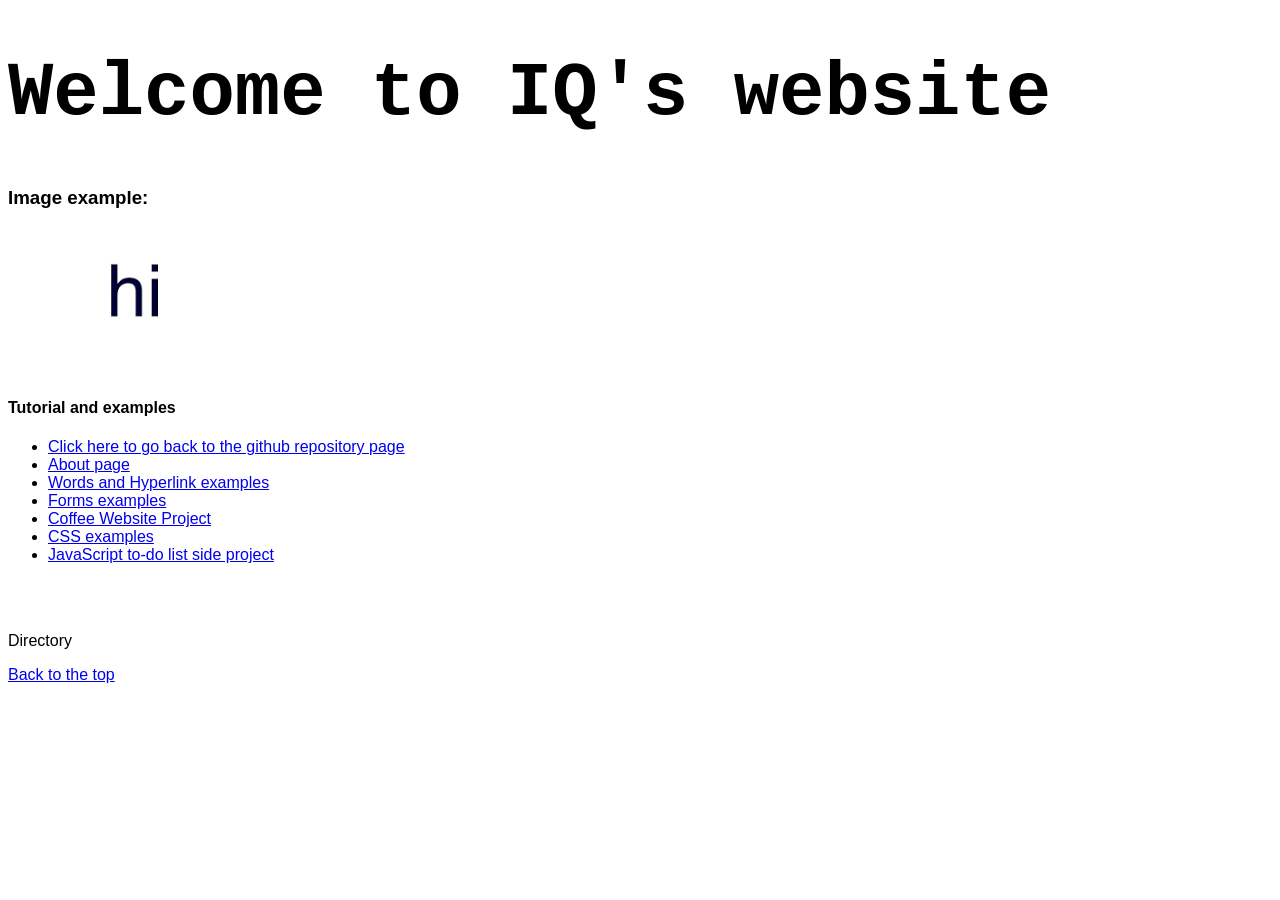
<file: htmlandcsstutorial/index.html>
<!DOCTYPE html>
<html lang="en">
<head>
    <meta charset="UTF-8">
    <meta http-equiv="X-UA-Compatible" content="IE=edge">
    <meta name="viewport" content="width=device-width, initial-scale=1.0">
    <style>
        *{
            font-family: 'Segoe UI', Tahoma, Geneva, Verdana, sans-serif;
        }
    </style>
    <title>IQ's examples website</title>
    <!-- ! is the emmet abbreviation shortcut for this -->
</head>
<body>
    <h1 id = "top" style="font-size: 2cm; font-family: 'Courier New', Courier, monospace;">Welcome           to IQ's website</h3>  <!--On the website, the whitespace in between is completely ignored-->
        <!-- Website Image example -->
    <h3>Image example:</h3>
    <img src="./Images/hi.png" width = "260" alt="hi image"> <!--Images have 2 must have attributes: source and alt. (Alt is the alternative text to display if the image, for some reason cannot be displayed). Use a forward slash for the image if the image is in the same directory or folder as the program.-->
    
    <h4>Tutorial and examples</h4>
    <ul>
        <li><a href="https://github.com/Scique/Html-CSS">Click here to go back to the github repository page</a></li>
        <li><a href="about.html" target="_blank">About page</a></li> <!-- href is for hyperlinks -->
        <li><a href="wordsandhyperlinks.html" target="_blank">Words and Hyperlink examples</a></li>
        <li><a href="forms.html" target="_blank">Forms examples</a></li>
        <li><a href="./CoffeeProject/index.html" target="_blank">Coffee Website Project</a></li>
        <li><a href="cssexamples.html" target="_blank">CSS examples</a></li>
        <li><a href="javascriptextras.html" target="_blank">JavaScript to-do list side project</a></li>
    </ul>
    <br> <br>
    <p>Directory</p>
    <a href="#top">Back to the top</a> <!-- Putting the hastag will try and find the tag for top(which is the tag of the title and is at the top of the page)--> 
</body>
</html>
</file>
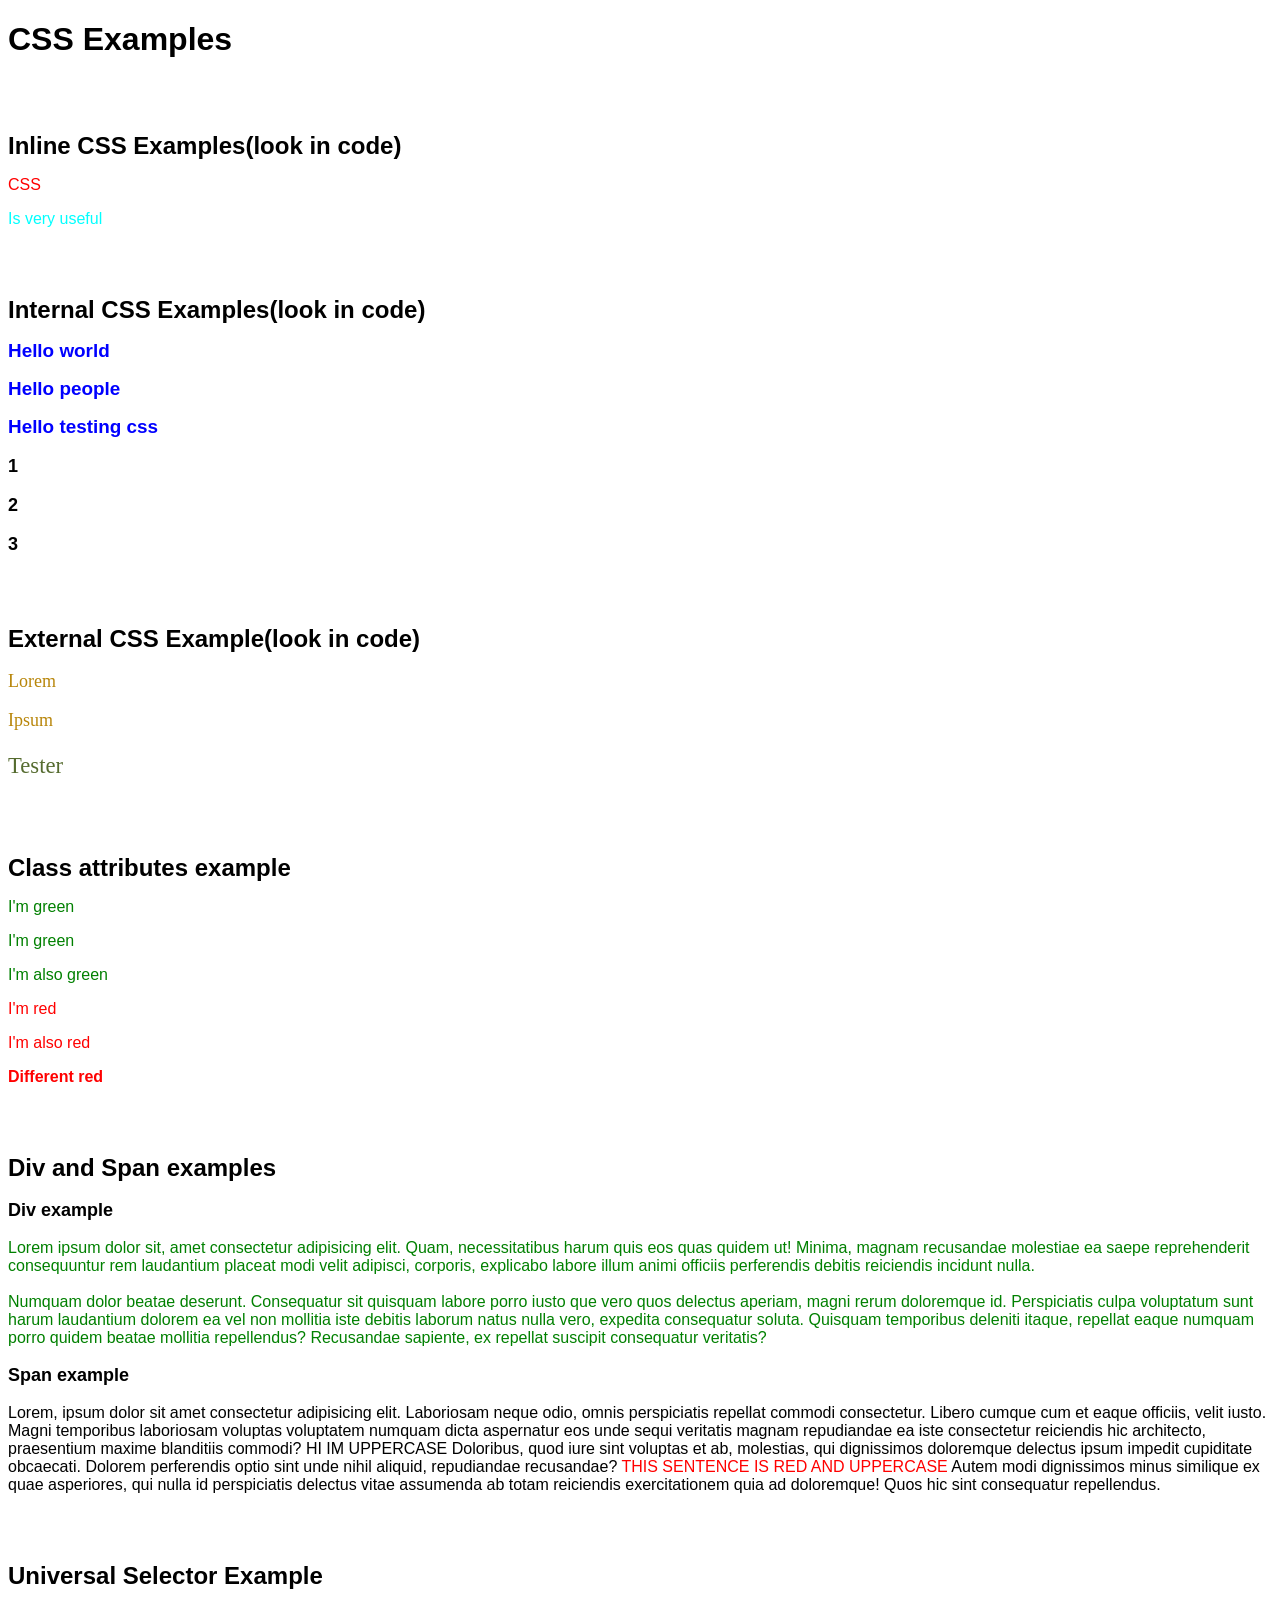
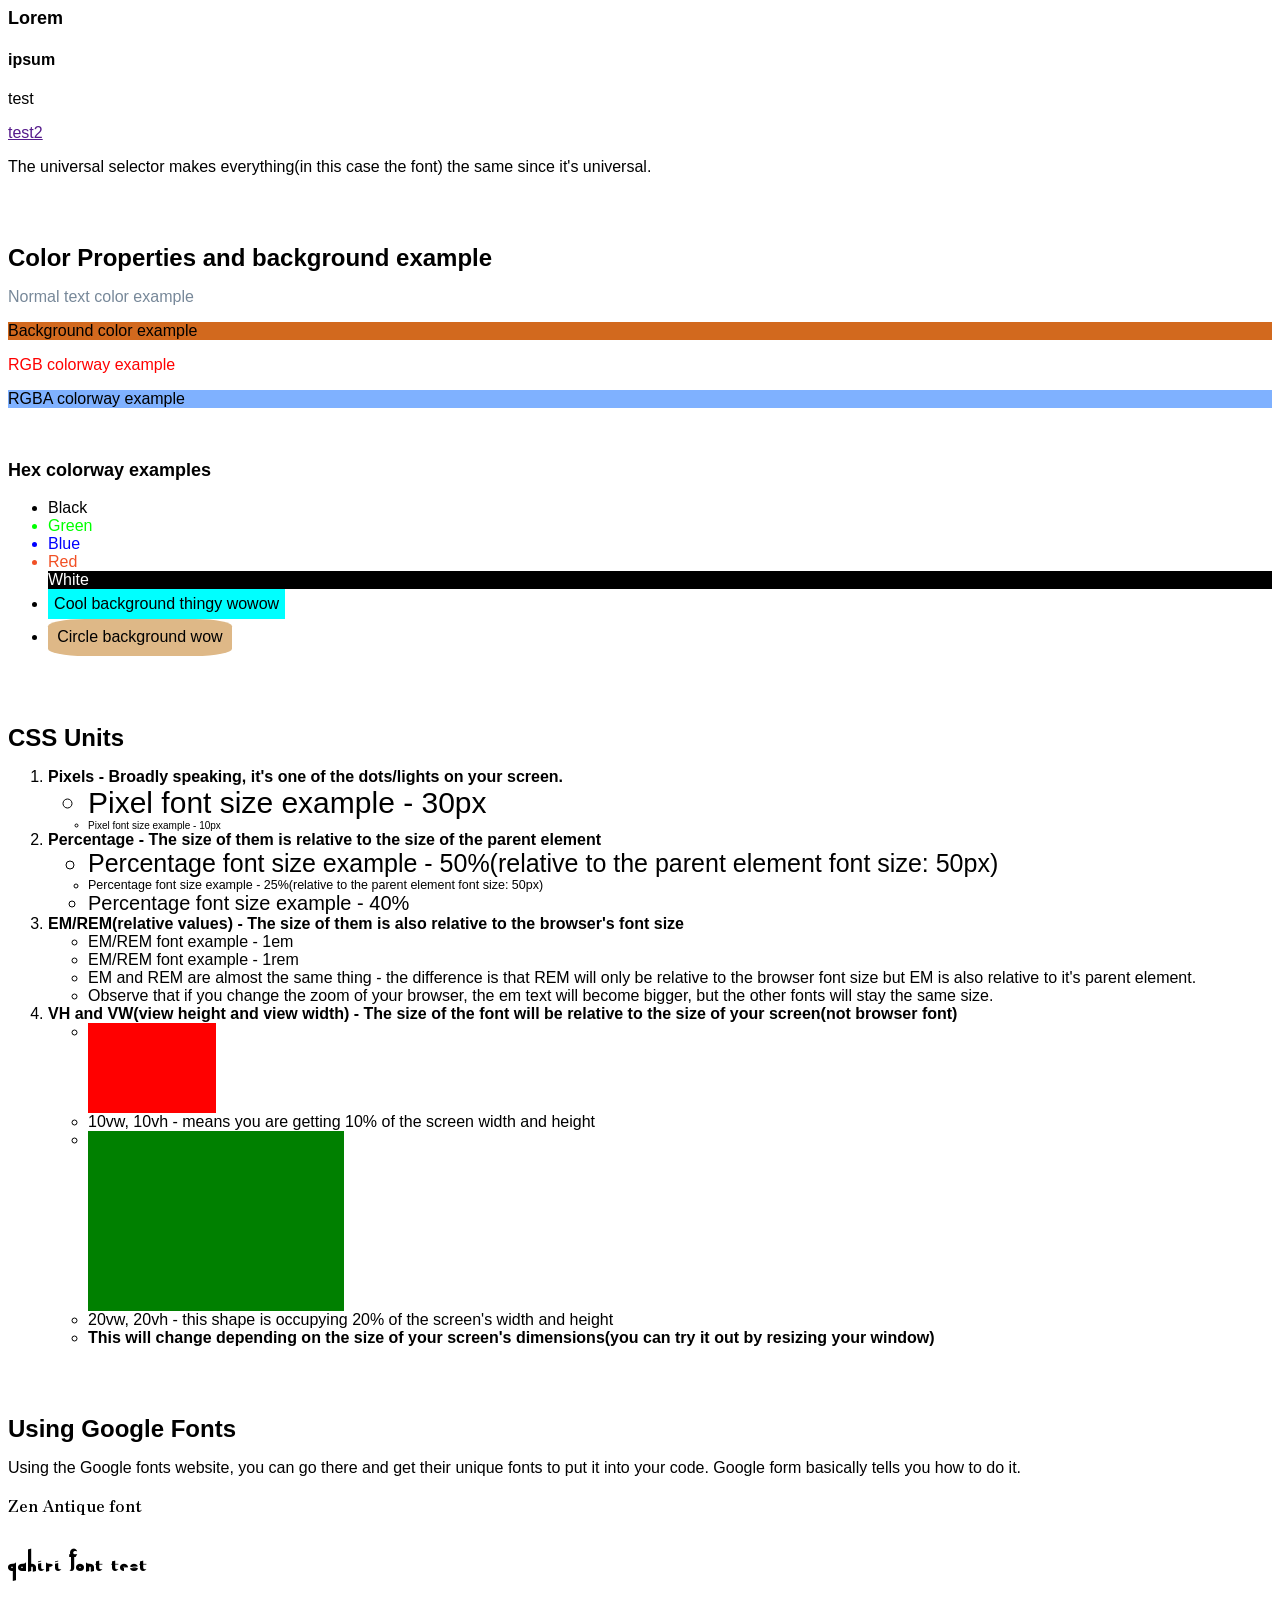
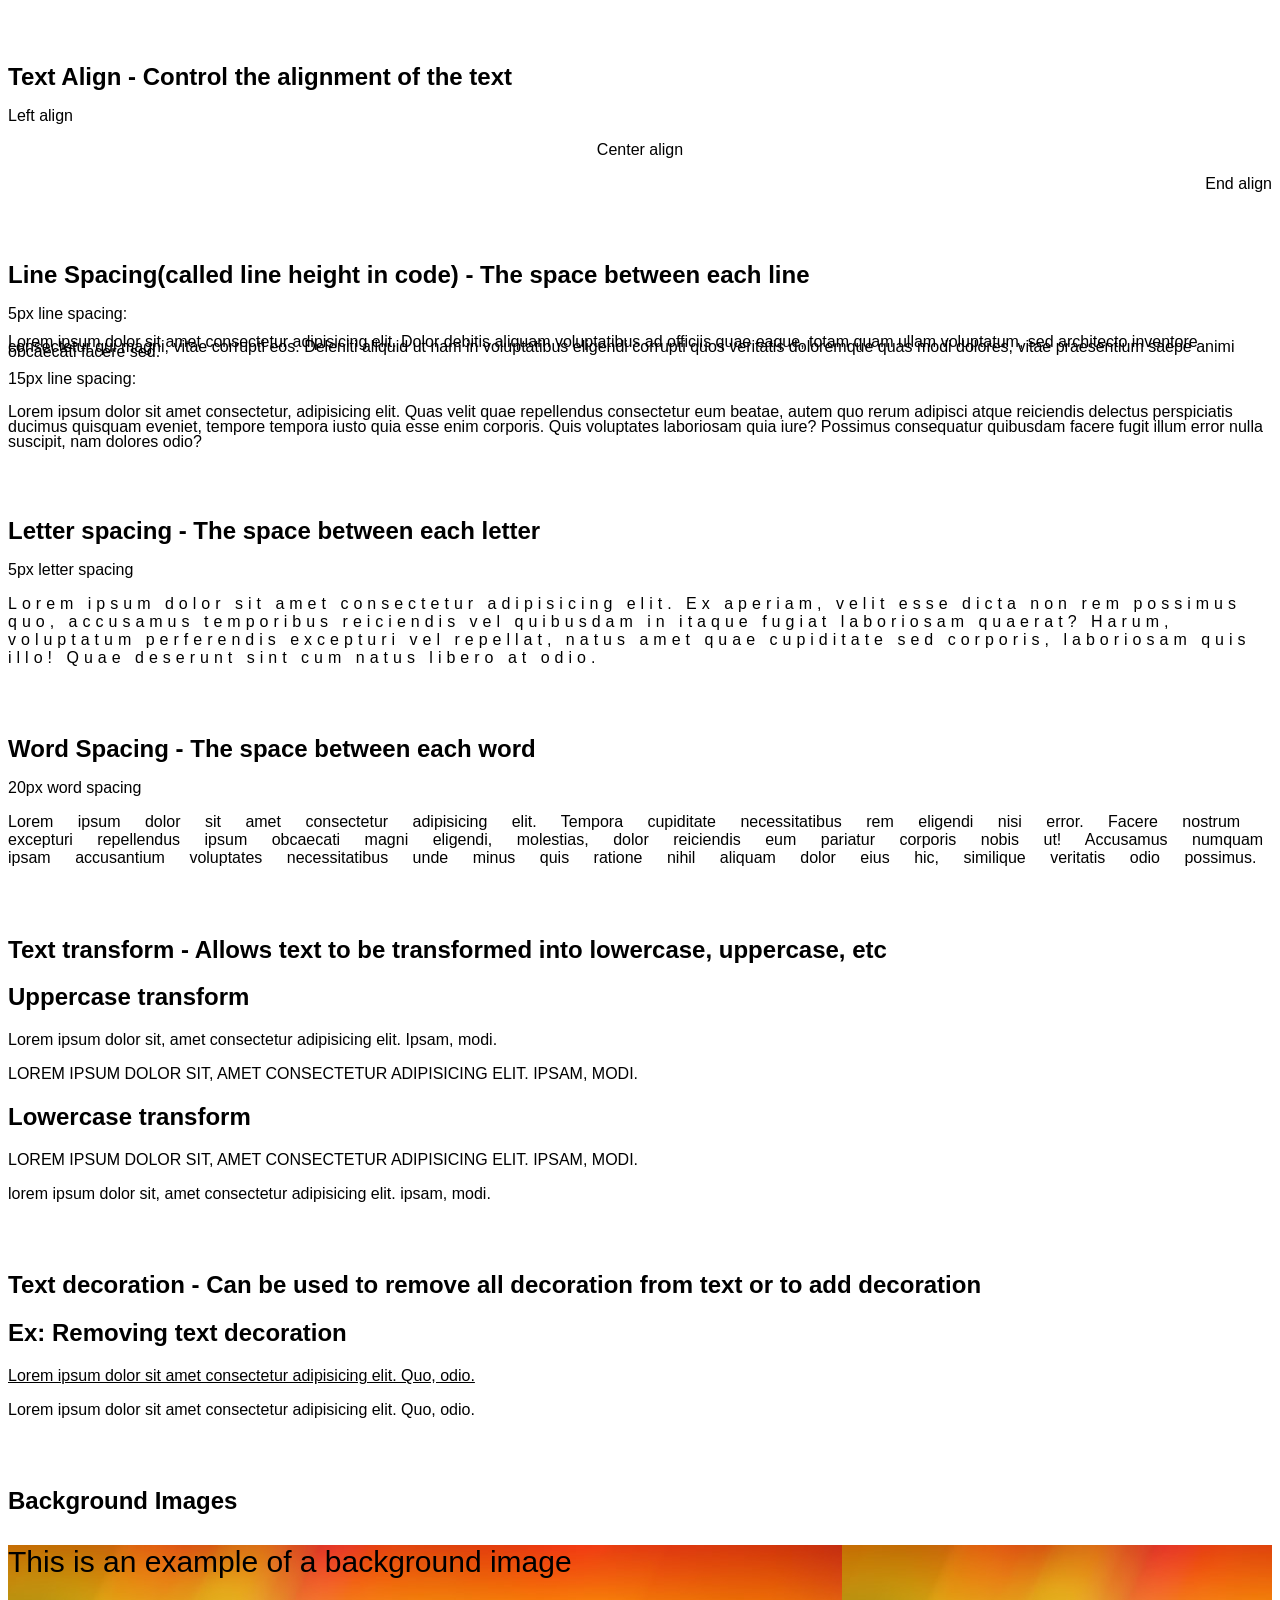
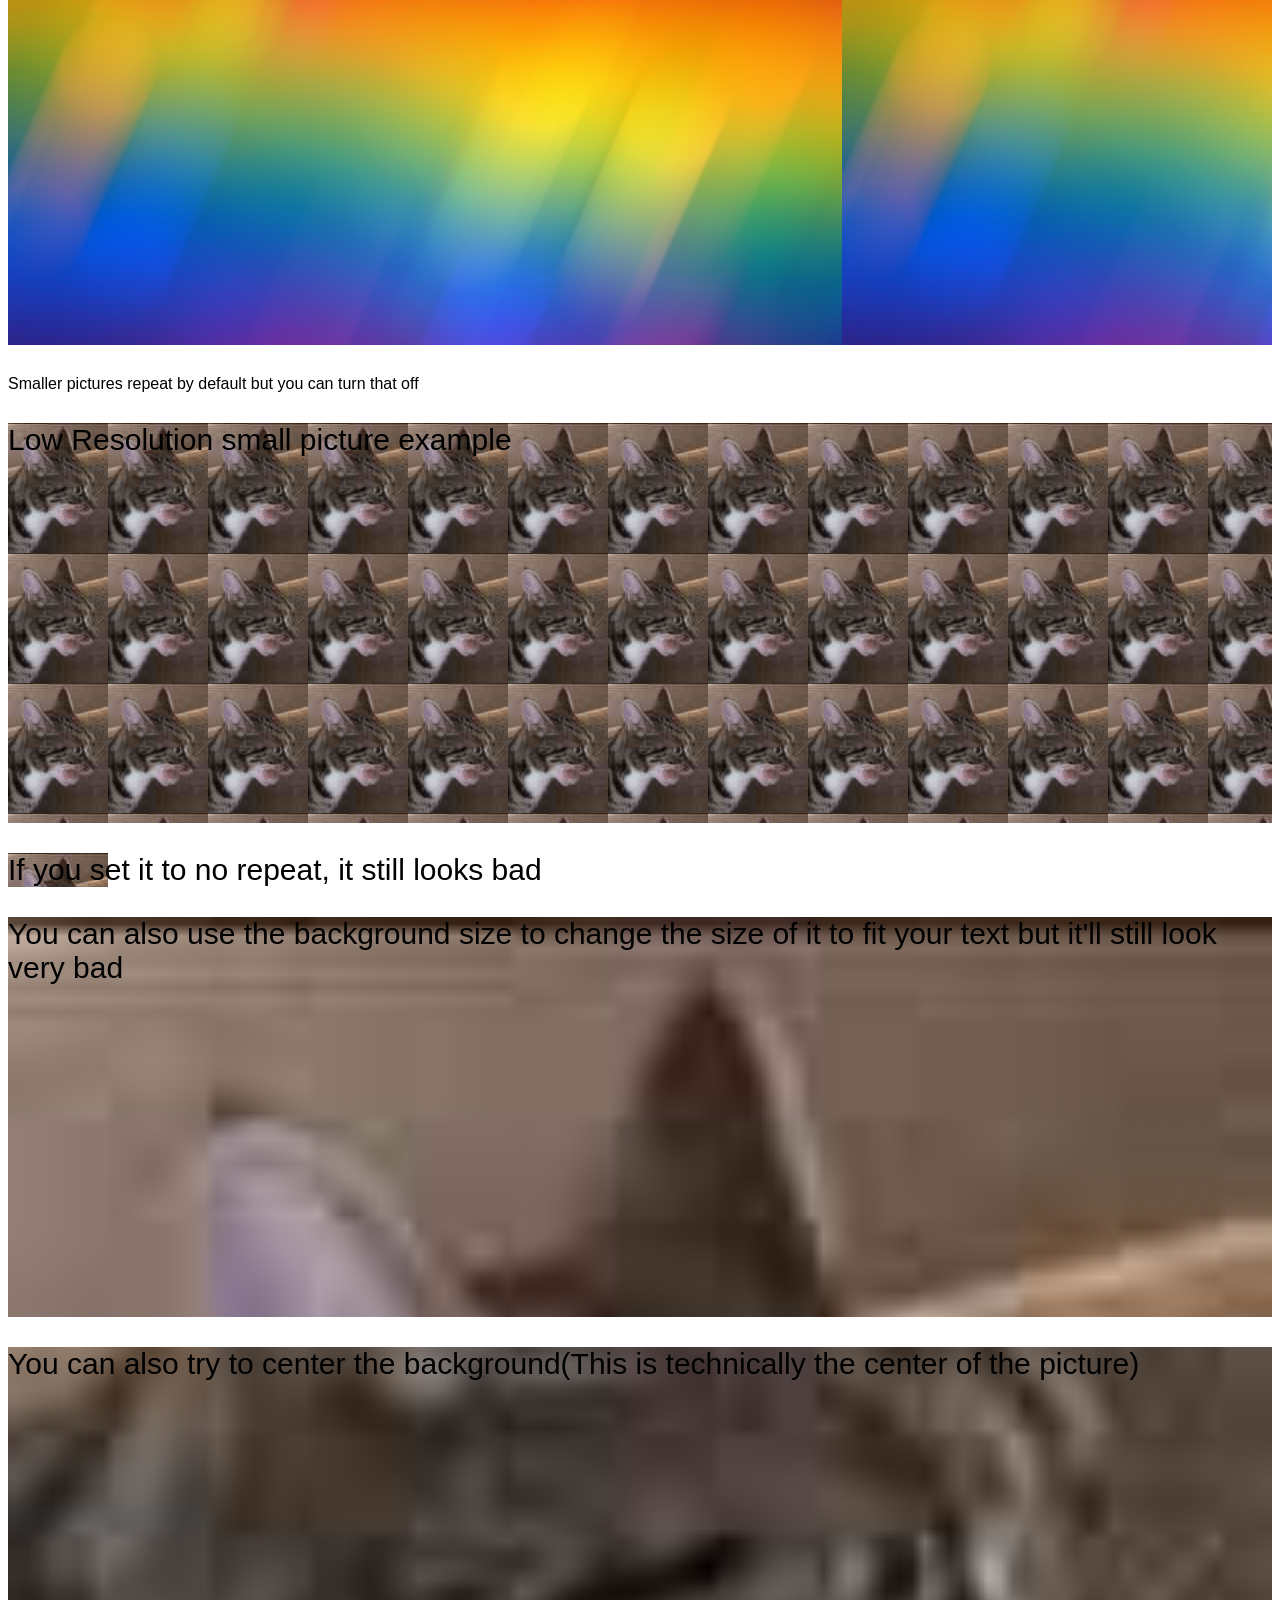
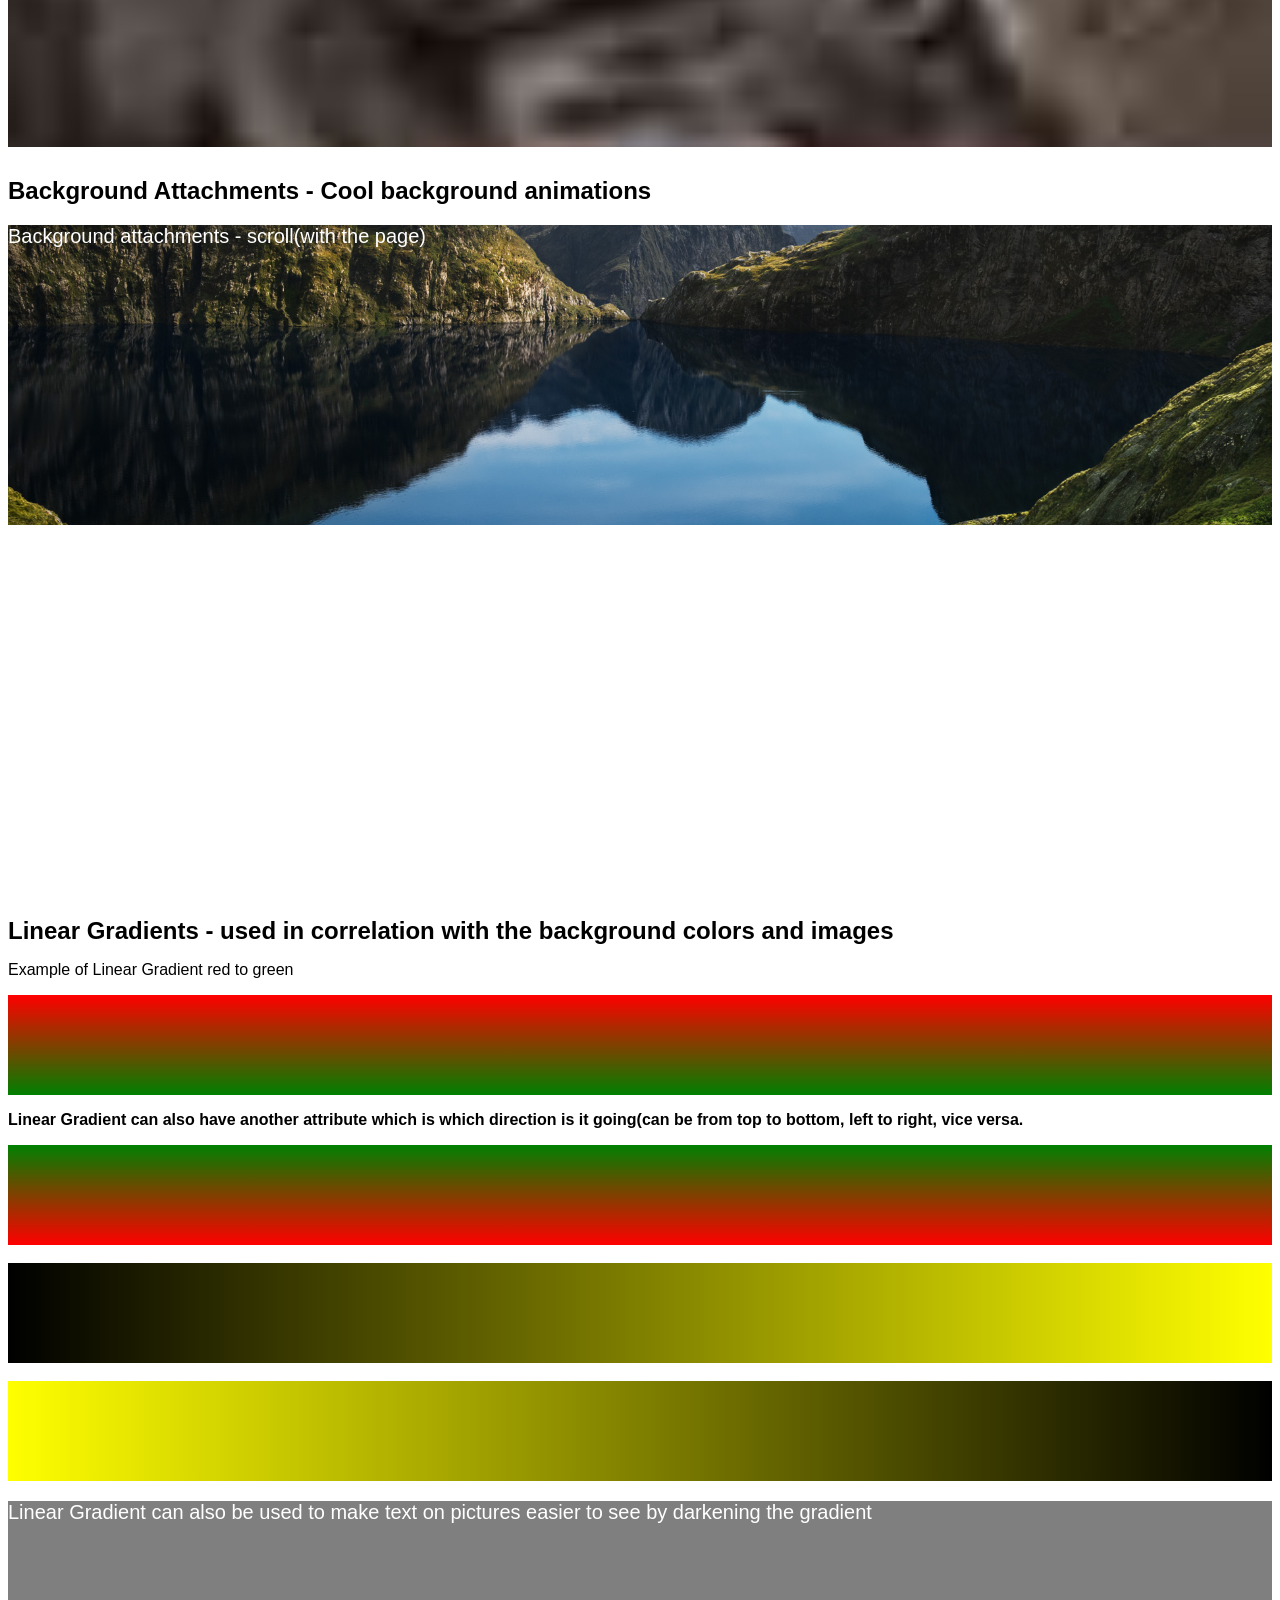
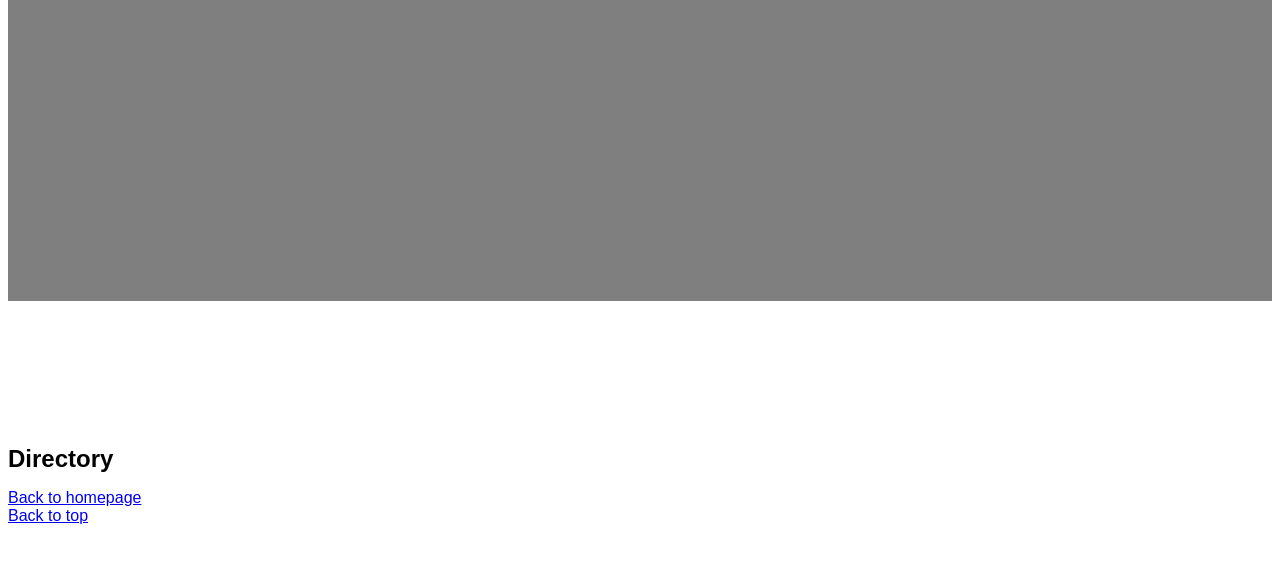
<file: htmlandcsstutorial/cssexamples.html>
<!DOCTYPE html>
<html lang="en">
<head>
    <meta charset="UTF-8">
    <meta http-equiv="X-UA-Compatible" content="IE=edge">
    <meta name="viewport" content="width=device-width, initial-scale=1.0">
    <title>CSS Examples</title>
    <!-- Internal CSS example -->
    <style>
        /* Reminder: CSS comments have to be done like this */

        /* This is the universal selector example(refer to universal selector heading to see what it is) */
        *{
            font-family: 'Segoe UI', Tahoma, Geneva, Verdana, sans-serif;
        }
        /* The "#" is used for the ids of the html files you would like to customize */
        #word1, #word2{
            color: blue;
            font-size: 5mm;
        }
        h3{
            font-size: large;
        }
        #word3{
            font-family: 'Gill Sans', 'Gill Sans MT', Calibri, 'Trebuchet MS', sans-serif;
            font-size: medium;
            font-weight: bold;
        }
        #textdec{
            text-decoration: underline;
        }
        #bologna{
            background: url('./Images/Bologna\ Catlowressmallimage.jpg');
            font-size: 30px; 
            height: 400px;
        }
        #backgroundattachment{
            color: white;
            font-size: 20px;
            height: 300px;
            background: url(./Images/windows10backgroundimage.png);
            background-size: cover;
            background-repeat: no-repeat;
            background-position: center;
        }
    </style>

    <!-- Linking the external CSS styles file to this document example -->
    <link rel="stylesheet" href="CSS/style.css">

	<!-- Link to Google fonts -->
	<link href="https://fonts.googleapis.com/css2?family=Qahiri&family=Zen+Antique&display=swap" rel="stylesheet">
</head>
<body>
    <h1 style="font-size: xx-large;">CSS Examples</h1>
    <br><br>

    <!-- Inline CSS - The CSS is coded directly on the same line and in the same section -->
    <!-- Also: remember than inline CSS is the most powerful one and will override/overrule all the other types of CSS with theres a discrepancy in the formatting -->
    <h1>Inline CSS Examples(look in code)</h1>
    <p style="font-family: Impact, Haettenschweiler, 'Arial Narrow Bold', sans-serif; font-size: medium; color: red;">CSS</p>
    <p style="font-family: Arial, Helvetica, sans-serif; font-size: medium; color: aqua;">Is very useful</p>
    <br><br>

    <!-- Internal CSS example - The CSS is coded on the head section using id or the word style(h1, h2, h3, p, a, img, etc) to trace which section to apply the css to -->
    <h1>Internal CSS Examples(look in code)</h1>
    <h2 id="word1">Hello world</h2>
    <h2 id="word1">Hello people</h2>
    <h2 id="word2">Hello testing css</h2>
    <h3>1</h3>
    <h3>2</h3>
    <h3>3</h3>
    <br><br>

    <!-- External CSS - The CSS is coded on another file and can be used in multiple different sites -->
    <h1>External CSS Example(look in code)</h1>
    <p id="externalcss">Lorem</p>
    <p id="externalcss">Ipsum</p>
    <p id="externalcss1">Tester</p>
    <br><br>

    <!-- Class attribute - can be used instead of id(it's basically the same thing) but is largely used for large groups -->
    <h1>Class attributes example</h1>
    <p class = "green">I'm green</p>
    <p class = "green">I'm green</p>
    <p class = "green">I'm also green</p>
    <p class = "red">I'm red</p>
    <p class = "red">I'm also red</p>
    <!-- IDs and classes can also be used together -->
    <p id = "word3" class = "red">Different red</p>
    <br><br>

    <!-- Div and Span -->
    <!-- Both are commonly used for grouping and they bascially have the same purpose but span should only be used in the middle of specific text and div for big groups-->
    <h1>Div and Span examples</h1>
    <!-- Look in styles.css file to find the styling code for this -->
    <h3>Div example</h3>
    <div class="green"> <!-- You can also use classes, or other IDs along with the div -->
    <p>Lorem ipsum dolor sit, amet consectetur adipisicing elit. Quam, necessitatibus harum quis eos quas quidem ut! Minima, magnam recusandae molestiae ea saepe reprehenderit consequuntur rem laudantium placeat modi velit adipisci, corporis, explicabo labore illum animi officiis perferendis debitis reiciendis incidunt nulla. 
    <br><br>    
    Numquam dolor beatae deserunt. Consequatur sit quisquam labore porro iusto que vero quos delectus aperiam, magni rerum doloremque id. Perspiciatis culpa voluptatum sunt harum laudantium dolorem ea vel non mollitia iste debitis laborum natus nulla vero, expedita consequatur soluta. Quisquam temporibus deleniti itaque, repellat eaque numquam porro quidem beatae mollitia repellendus? Recusandae sapiente, ex repellat suscipit consequatur veritatis?</p>
    </div>
    </div>
    <h3>Span example</h3>
    <p>Lorem, ipsum dolor sit amet consectetur adipisicing elit. Laboriosam neque odio, omnis perspiciatis repellat commodi consectetur. Libero cumque cum et eaque officiis, velit iusto. Magni temporibus laboriosam voluptas voluptatem numquam dicta aspernatur eos unde sequi veritatis magnam repudiandae ea iste consectetur reiciendis hic architecto, praesentium maxime blanditiis commodi? <span>hi im uppercase</span> Doloribus, quod iure sint voluptas et ab, molestias, qui dignissimos doloremque delectus ipsum impedit cupiditate obcaecati. Dolorem perferendis optio sint unde nihil aliquid, repudiandae recusandae? <span class = "red">This sentence is red and uppercase</span> Autem modi dignissimos minus similique ex quae asperiores, qui nulla id perspiciatis delectus vitae assumenda ab totam reiciendis exercitationem quia ad doloremque! Quos hic sint consequatur repellendus.</p>
    <br><br>

    <!-- Universal Selector(*) -->
    <!-- This sign is used for styling in css and will style everything in your document. Meaning that if you put this into your styles.css file and give it the color red, all the red inside your website will turn red. -->
    <!-- The Universal Selector can be easily overrided when you, for example assign the color red to h3 since that is more specific(the rules of specificity and inheritance in CSS) -->
    <!-- This is the default selector of everything -->
    <h1>Universal Selector Example</h1>
    <h3>Lorem</h3>
    <h4>ipsum</h4>
    <p>test</p>
    <a href="">test2</a>
    <p>The universal selector makes everything(in this case the font) the same since it's universal.</p>
    <!-- If you look in the website, you can see that that the universal selector has made the font of almost all the text in this website a specific font -->
    <br><br>

    <!-- Color and background Properties -->
    <h1>Color Properties and background example</h1>
    <p style="color:lightslategrey;">Normal text color example</p>
    <p style="background-color: chocolate;">Background color example</p> <!-- You can set a photo as the background too but that will come later -->
    <p style="color: rgb(255,0,0);">RGB colorway example</p> <!-- This is just plain old RGB colorways -->
    <p style="color: rgba(0,0,0,1); background-color: rgba(0, 100, 256, 0.5);">RGBA colorway example</p> 
    <!-- Pretty much the same as RGB except there's an extra opacity option called alpha(it has a value from 0 to 1)-->
    <br>
    <!-- Hex color values -->
    <h3>Hex colorway examples</h3>
    <ul>
        <!-- In the place where you'd normally put the color, just put the hex code in and the color will show up (Also, #000 is an emmet abbreviation for black) -->
        <!-- VSCode also allows you to be able to see what color it is and change the colors by looking. It also allows you to change the colorway. ALl you have to do is hover over it. -->
        <li style="color: #000000;">Black</li>
        <li style="color: #00FF00;">Green</li>
        <li style="color: #0000ff;">Blue</li>
        <li style="color: #f15025;">Red</li>
        <li style="color: #ffffff; background-color: #000;">White</li>
        <li style="background-color: aqua; width: fit-content; padding: 0.5%;">Cool background thingy wowow</li>
        <li style="background-color:burlywood; width: fit-content; padding: 0.75%; border-radius: 20%;">Circle background wow</li>
    </ul>
   <br><br>

   <!-- CSS units -->
   <h1>CSS Units</h1>
   <ol>
       <li><strong>Pixels - Broadly speaking, it's one of the dots/lights on your screen. </strong>
        <!-- How big a pixel is for you also depends on the size of the pixels on your screen. Not gonna depend on parent element, or root elements, etc -->
            <ul>
                <li style="font-size: 30px;">Pixel font size example - 30px</li>
                <li style="font-size: 10px;">Pixel font size example - 10px</li>
            </ul>
       </li>
       <li><strong>Percentage - The size of them is relative to the size of the parent element</strong>
            <ul>
                <div style="font-size: 50px;">
                    <li style="font-size: 50%;">Percentage font size example - 50%(relative to the parent element font size: 50px)</li>
                    <li style="font-size: 25%;">Percentage font size example - 25%(relative to the parent element font size: 50px)</li>
                    <li style="font-size: 40%;">Percentage font size example - 40%</li>
                </div>
            </ul>
       </li>
       <li><strong>EM/REM(relative values) - The size of them is also relative to the browser's font size</strong>
            <ul>
                <li style="font-size: 1em;">EM/REM font example - 1em</li>
                <li style="font-size: 1rem;">EM/REM font example - 1rem</li>
                <li>EM and REM are almost the same thing - the difference is that REM will only be relative to the browser font size but EM is also relative to it's parent element.</li>
                <li>Observe that if you change the zoom of your browser, the em text will become bigger, but the other fonts will stay the same size.</li>
            </ul>
        </li>
        <li><strong>VH and VW(view height and view width) - The size of the font will be relative to the size of your screen(not browser font)</strong>
            <ul>
                <li style="background-color: red; width: 10vw; height: 10vh;"></li>
                <li>10vw, 10vh - means you are getting 10% of the screen width and height</li>
                <li style="background-color: green; width: 20vw; height: 20vh;"></li>
                <li>20vw, 20vh - this shape is occupying 20% of the screen's width and height</li>
                <li><strong>This will change depending on the size of your screen's dimensions(you can try it out by resizing your window)</strong></li>
            </ul>
        </li>
   </ol>
   <br><br>

   <h1>Using Google Fonts</h1>
   		<p>Using the Google fonts website, you can go there and get their unique fonts to put it into your code. Google form basically tells you how to do it.</p>
		<p style="font-family: 'Zen Antique', sans-serif;">Zen Antique font</p>
		<p style="font-family: 'Qahiri', serif; font-size: 30px;">Qahiri font test</p>
   	<br><br>

   	<h1>Text Align - Control the alignment of the text</h1>
   		<p style="text-align: left;">Left align</p>
		<p style="text-align: center;">Center align</p>
		<p style="text-align: end;">End align</p>
   	<br><br>
	
	<h1>Line Spacing(called line height in code) - The space between each line</h1>
   		<p>5px line spacing:</p>
		<p style="line-height: 5px;">Lorem ipsum dolor sit amet consectetur adipisicing elit. Dolor debitis aliquam voluptatibus ad officiis quae eaque, totam quam ullam voluptatum, sed architecto inventore consectetur qui magni, vitae corrupti eos. Deleniti aliquid ut nam in voluptatibus eligendi corrupti quos veritatis doloremque quas modi dolores, vitae praesentium saepe animi obcaecati facere sed.</p>
		<p>15px line spacing:</p>
		<p style="line-height: 15px;">Lorem ipsum dolor sit amet consectetur, adipisicing elit. Quas velit quae repellendus consectetur eum beatae, autem quo rerum adipisci atque reiciendis delectus perspiciatis ducimus quisquam eveniet, tempore tempora iusto quia esse enim corporis. Quis voluptates laboriosam quia iure? Possimus consequatur quibusdam facere fugit illum error nulla suscipit, nam dolores odio?</p>
   	<br><br>

	<h1>Letter spacing - The space between each letter</h1>
   		<p>5px letter spacing</p>
		<p style="letter-spacing: 5px;">Lorem ipsum dolor sit amet consectetur adipisicing elit. Ex aperiam, velit esse dicta non rem possimus quo, accusamus temporibus reiciendis vel quibusdam in itaque fugiat laboriosam quaerat? Harum, voluptatum perferendis excepturi vel repellat, natus amet quae cupiditate sed corporis, laboriosam quis illo! Quae deserunt sint cum natus libero at odio.</p>
	<br><br>

	<h1>Word Spacing - The space between each word</h1>
   		<p>20px word spacing</p>
		<p style="word-spacing: 20px;">Lorem ipsum dolor sit amet consectetur adipisicing elit. Tempora cupiditate necessitatibus rem eligendi nisi error. Facere nostrum excepturi repellendus ipsum obcaecati magni eligendi, molestias, dolor reiciendis eum pariatur corporis nobis ut! Accusamus numquam ipsam accusantium voluptates necessitatibus unde minus quis ratione nihil aliquam dolor eius hic, similique veritatis odio possimus.</p>
   	<br><br>

	<h1>Text transform - Allows text to be transformed into lowercase, uppercase, etc</h1>
   <h2>Uppercase transform</h2>
   <p>Lorem ipsum dolor sit, amet consectetur adipisicing elit. Ipsam, modi.</p>
   <p style="text-transform: uppercase;">Lorem ipsum dolor sit, amet consectetur adipisicing elit. Ipsam, modi.</p>
   <h2>Lowercase transform</h2>
   <p>LOREM IPSUM DOLOR SIT, AMET CONSECTETUR ADIPISICING ELIT. IPSAM, MODI.</p>
   <p style="text-transform: lowercase;">LOREM IPSUM DOLOR SIT, AMET CONSECTETUR ADIPISICING ELIT. IPSAM, MODI.</p>
   <br><br>

   <h1>Text decoration - Can be used to remove all decoration from text or to add decoration</h1>
   <h2>Ex: Removing text decoration</h2>
    <p id="textdec">Lorem ipsum dolor sit amet consectetur adipisicing elit. Quo, odio.</p>
    <p id="textdec" style="text-decoration: none;">Lorem ipsum dolor sit amet consectetur adipisicing elit. Quo, odio.</p>
   <br><br>
   
   <h1>Background Images</h1>
   <p style="background: url('./Images/colors.jpg'); font-size: 30px; height: 400px;">This is an example of a background image</p>
   <p>Smaller pictures repeat by default but you can turn that off</p>
   <p id="bologna">Low Resolution small picture example</p>
    <p id="bologna" style="height: fit-content; background-repeat:no-repeat;">If you set it to no repeat, it still looks bad</p>
    <p id="bologna" style="background-size: cover;">You can also use the background size to change the size of it to fit your text but it'll still look very bad</p>
    <p id="bologna" style="background-position: center; background-size: cover;">You can also try to center the background(This is technically the center of the picture)</p>

    <h1>Background Attachments - Cool background animations</h1>
    <p id="backgroundattachment" style="background-attachment: scroll;">Background attachments - scroll(with the page)</p>
    <p id="backgroundattachment" style="background-attachment: fixed;">Background Attachments - fixed(will stay with the background)</p>
   <br><br>

   <h1>Linear Gradients - used in correlation with the background colors and images</h1>
   <p>Example of Linear Gradient red to green</p>
   <div style="height: 100px; background: linear-gradient(red, Green);"></div>
   <p style="font-weight: bold;">Linear Gradient can also have another attribute which is which direction is it going(can be from top to bottom, left to right, vice versa.</p>
   <div style="height: 100px; background: linear-gradient(to top, red, green);"></div>
   <br>
   <div style="height: 100px; background: linear-gradient(to left, yellow, black);"></div>
   <br>
   <div style="height: 100px; background: linear-gradient(to right, yellow, black);"></div>
   <p id="backgroundattachment" style="height:400px ;background: linear-gradient(rgba(0,0,0,0.5), rgba(0,0,0,0.5)), url(./Images/windows10backgroundimage.png)center/cover no-repeat fixed;">Linear Gradient can also be used to make text on pictures easier to see by darkening the gradient</p>
   <br><br><br><br>

    <!-- Directory -->
    <br><br>
    <h1>Directory</h1>
    <a href="index.html">Back to homepage</a> <br>
    <a href="#top">Back to top</a>
    <br><br><br>
</body>
</html>
</file>
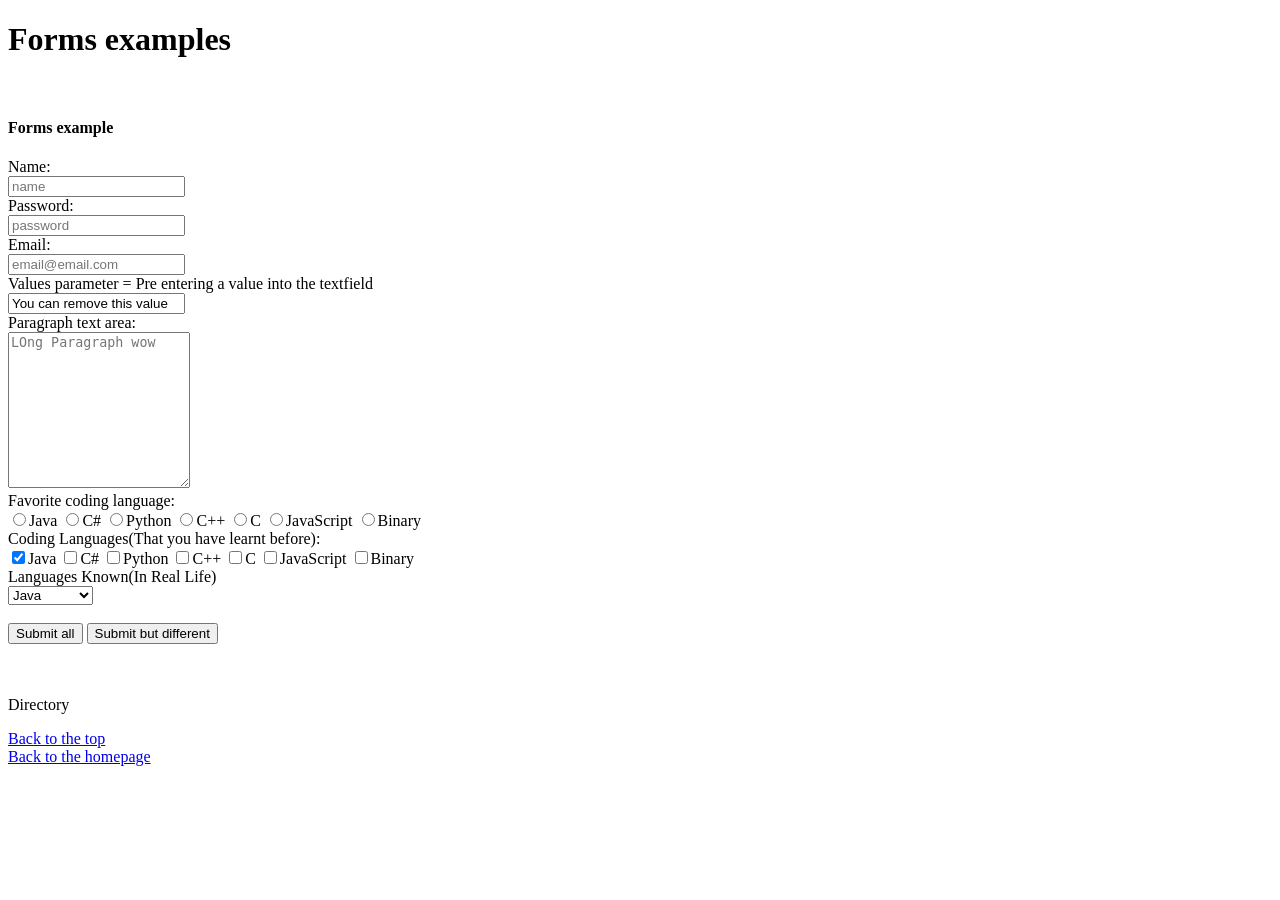
<file: htmlandcsstutorial/forms.html>
<!DOCTYPE html>
<html lang="en">
<head>
    <meta charset="UTF-8">
    <meta http-equiv="X-UA-Compatible" content="IE=edge">
    <meta name="viewport" content="width=device-width, initial-scale=1.0">
    <title>Forms example</title>
</head>
<body>
    <h1>Forms examples</h1> <br>

    <!-- Forms -->
    <h4>Forms example</h4>
    <form action = "" method = ""><!-- Left blank for now -->
        <label for="Name">Name:</label><br>
        <input type="text" name="name" id="name" placeholder="name">
        <br>
        <label for="Password">Password:</label> <br>
        <input type="password" name="password" placeholder="password">
        <br>
        <label for="Email">Email: <br></label>
        <input type="email" name="email" id="email" placeholder="email@email.com">
        <br>
        <label for="Hard coding values">Values parameter = Pre entering a value into the textfield<br></label>
        <input type="text" name="HardCode" value="You can remove this value">
        <br>
        <label for="Text area">Paragraph text area:</label><br>
        <textarea name="Description paragraph" id="" cols="20" rows="10" placeholder="LOng Paragraph wow"></textarea>
        <br>
        <label for="Favorite coding language">Favorite coding language: <br></label>
        <input type="radio" name="favcodinglanguage" id="" value="Java">Java
        <input type="radio" name="favcodinglanguage" id="" value="C#">C#
        <input type="radio" name="favcodinglanguage" id="" value="Python">Python
        <input type="radio" name="favcodinglanguage" id="" value="C++">C++
        <input type="radio" name="favcodinglanguage" id="" value="C">C
        <input type="radio" name="favcodinglanguage" id="" value="JavaScript">JavaScript
        <input type="radio" name="favcodinglanguage" id="" value="Binary">Binary 
        <br>
        <label for="Which Coding Languages You Know:">Coding Languages(That you have learnt before): <br></label>
        <input type="checkbox" name="languagesknown" checked id="" value="Java">Java <!-- The Checked attribute makes it checked by default -->
        <input type="checkbox" name="languagesknown" id="" value="C#">C#  
        <input type="checkbox" name="languagesknown" id="" value="Python">Python
        <input type="checkbox" name="languagesknown" id="" value="C++">C++
        <input type="checkbox" name="languagesknown" id="" value="C">C
        <input type="checkbox" name="languagesknown" id="" value="JavaScript">JavaScript
        <input type="checkbox" name="languagesknown" id="" value="Binary">Binary
        <br>
        <label for="Languages you know">Languages Known(In Real Life)</label> <br>
        <select name="languages" id="">
            <option value="Java">Java</option>
            <option value="Python">Python</option>
            <option value="C#">C#</option>
            <option value="JavaScript">JavaScript</option>
        </select>

        <br><br>
        <input type="submit" value="Submit all">
        <button>Submit but different</button>
    </form>

    <br> <br>
    <p>Directory</p>
    <a href="#top">Back to the top <br></a> <!-- Putting the hastag will try and find the tag for top(which is the tag of the title and is at the top of the page)-->
    <a href="index.html">Back to the homepage <br></a>
</body>
</html>
</file>
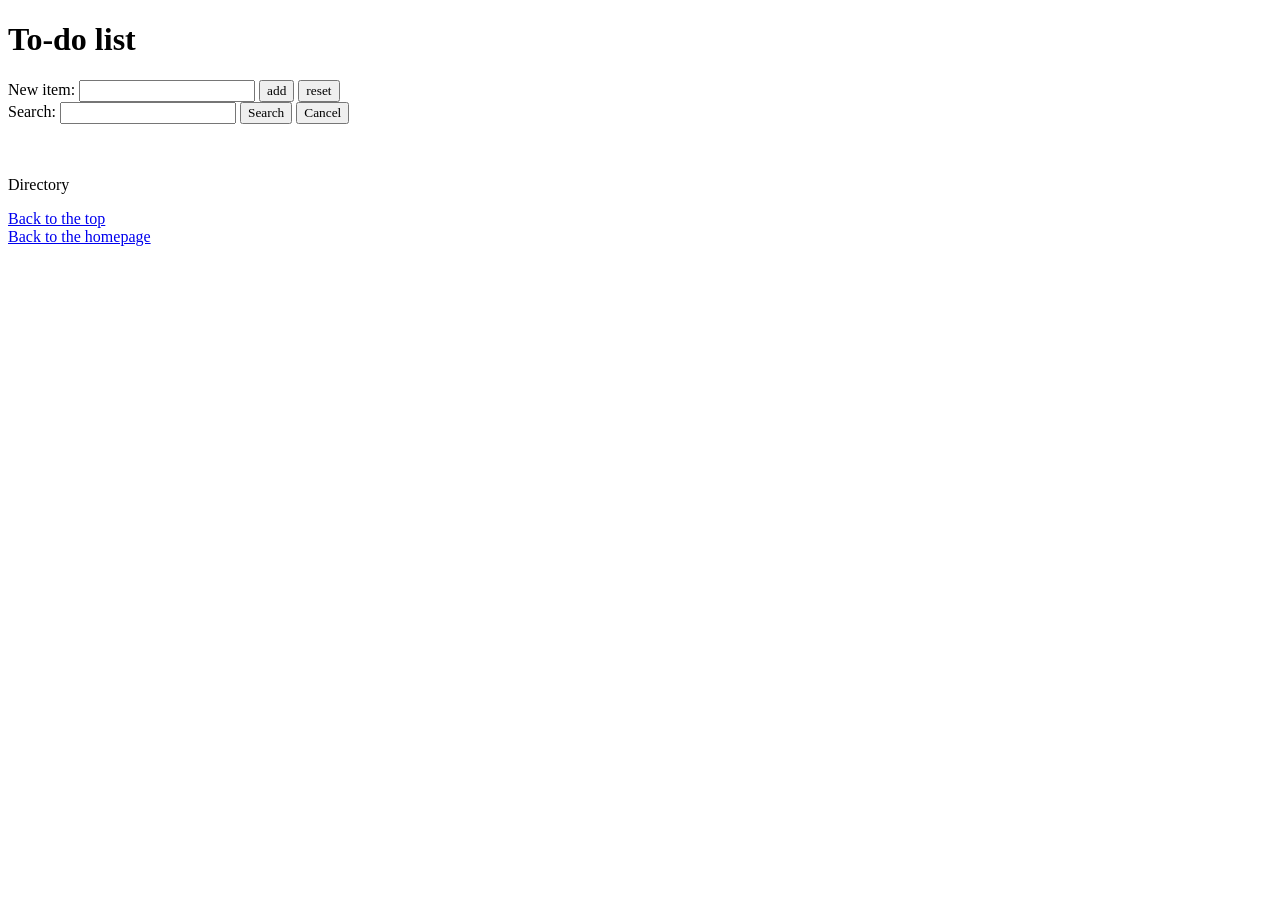
<file: htmlandcsstutorial/javascriptextras.html>
<!DOCTYPE html>
<html lang="en">

<head>
    <meta charset="UTF-8">
    <meta http-equiv="X-UA-Compatible" content="IE=edge">
    <meta name="viewport" content="width=device-width, initial-scale=1.0">
    <title>To-do list project</title>
    <style>
        * {
            font-family: Cambria, Cochin, Georgia, Times, 'Times New Roman', serif;
        }
    </style>
</head>

<body>
    <h1>To-do list</h1>
    <div>
        <!-- Adding stuff -->
        <label for="textbo">New item:</label>
        <input type="text" id="textbo">
        <button id="add">add</button>
        <button id="reset">reset</button>
        <br>

        <!-- Searching -->
        <label for="search">Search:</label>
        <input id="search" type="search">
        <button id="searchbutton">Search</button>
        <button id="cancelbutton">Cancel</button>
    </div>

    <br> <br>
    <p>Directory</p>
    <a href="#top">Back to the top <br></a>
    <!-- Putting the hastag will try and find the tag for top(which is the tag of the title and is at the top of the page)-->
    <a href="index.html">Back to the homepage <br></a>
</body>
<script>
    let input = document.getElementById("textbo")
    let button = document.getElementById("add")
    let itemlist = document.getElementById("items")
    let resetButton = document.getElementById("reset")

    let searchBar = document.getElementById("search")
    let searchButton = document.getElementById("searchbutton")
    let cancelButton = document.getElementById("cancelbutton")

    button.onclick = function () {
        let stuff = input.value
        let listitem = document.createElement("li")
        let itemContent = document.createElement("p")
        itemContent.textContent = stuff
        let removeButton = document.createElement("button")
        removeButton.textContent = "delet"
        removeButton.onclick = function () {
            itemlist.removeChild(listitem)
        }

        itemlist.appendChild(listitem)
        listitem.appendChild(itemContent)
        listitem.appendChild(removeButton)
    }

    searchButton.onclick = function () {
        text = searchBar.value

        for (let i = 0; i < itemlist.childNodes.length; i++) {
            if (itemlist.childNodes[i].getElementsByTagName("p")[0].textContent != text) {
                itemlist.childNodes[i].style.display = "none"
            }
            else {
                console.log("no work")
            }
        }
    }

    cancelButton.onclick = function () {
        for (let i = 0; i < itemlist.childNodes.length; i++) {
            itemlist.childNodes[i].style.display = "block"
        }
    }

    // Reset function
    resetButton.onclick = function () {
        for (let i = itemlist.childNodes.length - 1; i >= 0; i--) {
            itemlist.removeChild(itemlist.childNodes[i])
        }
    }

</script>
</html>
</file>
<file: htmlandcsstutorial/CSS/style.css>
/* Reminder: CSS comments have to be done like this */
/* Id Selectors */
#externalcss{
    color:darkgoldenrod;
    font-size: large;
    font-family: 'Times New Roman', Times, serif;
}
#externalcss1{
    color: darkolivegreen;
    font-size: 6mm;
    font-family: Cambria, Cochin, Georgia, Times, 'Times New Roman', serif;
}
/* This is called an element selector(Ex: h2{ }, h3{ }, body{ } */
h1{
    font-family: 'Franklin Gothic Medium', 'Arial Narrow', Arial, sans-serif; font-size: x-large;
}
/* They can be grouped together too */
h2, h3{
    font-family: 'Gill Sans', 'Gill Sans MT', Calibri, 'Trebuchet MS', sans-serif;
}
/* Layout of external and interal CSS code syntax: */
/* Selectors (h1), Declaration bracket ({) */
    /* Property: value(color: blue) */
/* Closing bracket(}) */


/* Class Selectors */
/* Class selectors use the . instead of the # */
.green{
    color: green
}
.red{
    color:red
}


/* Div and Span elements */
div{
    font-family: Impact, Haettenschweiler, 'Arial Narrow Bold', sans-serif;
}
span{
    text-transform: uppercase;
}
</file>
